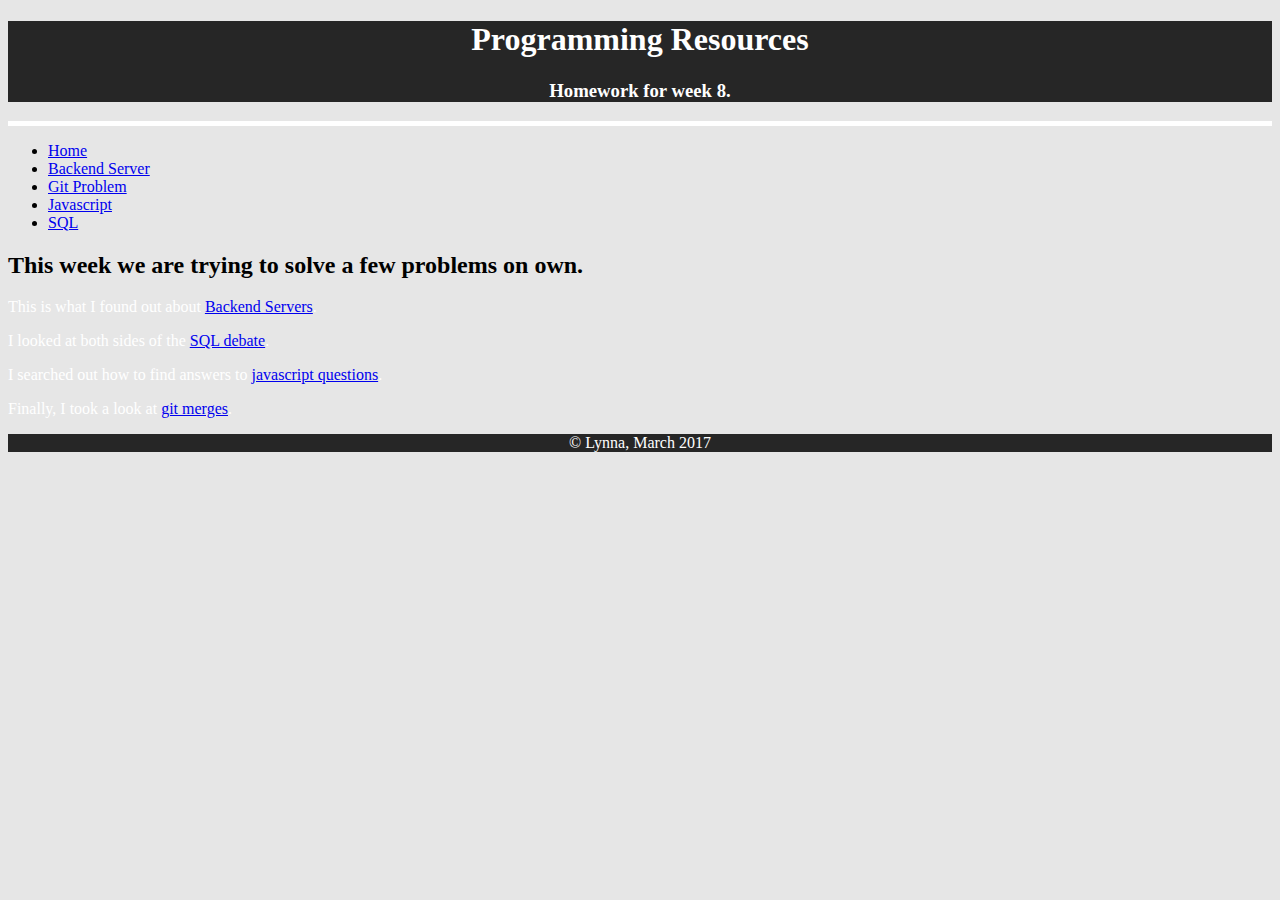
<file: index.html>
<!DOCTYPE html>
<html>
<head>
    <title>Programming Resources</title>
    <link rel="stylesheet" type="text/css" href="styling.css">
</head>
<body>
    <header>
        <h1>Programming Resources</h1>
        <h3>Homework for week 8.</h3>
    </header>

    <nav class="navbar navbar-default">
        <div class="container-fluid">
        <ul class="nav navbar-nav">
            <li class="active"><a href="index.html">Home</a></li>
            <li><a href="backend_server.html">Backend Server</a></li>
            <li><a href="git_problem.html">Git Problem</a></li>
            <li><a href="javascript.html">Javascript</a></li>
            <li><a href="sql.html">SQL</a></li>
            </ul>
        </div>
    </nav>

    <main>
        <h2>This week we are trying to solve a few problems on own.</h2>
         <p>This is what I found out about <a href="backend_server.html">Backend Servers</a>.</p>
         <p>I looked at both sides of the <a href="sql.html">SQL debate</a>.</p>
         <p>I searched out how to find answers to <a href="javascript.html">javascript questions</a>.</p>
         <p>Finally, I took a look at <a href="git_merge.html">git merges</a>.</p>
    </main>

    <footer>
        <p>&copy; Lynna, March 2017</p>
    </footer>

</body>
</html>
</file>
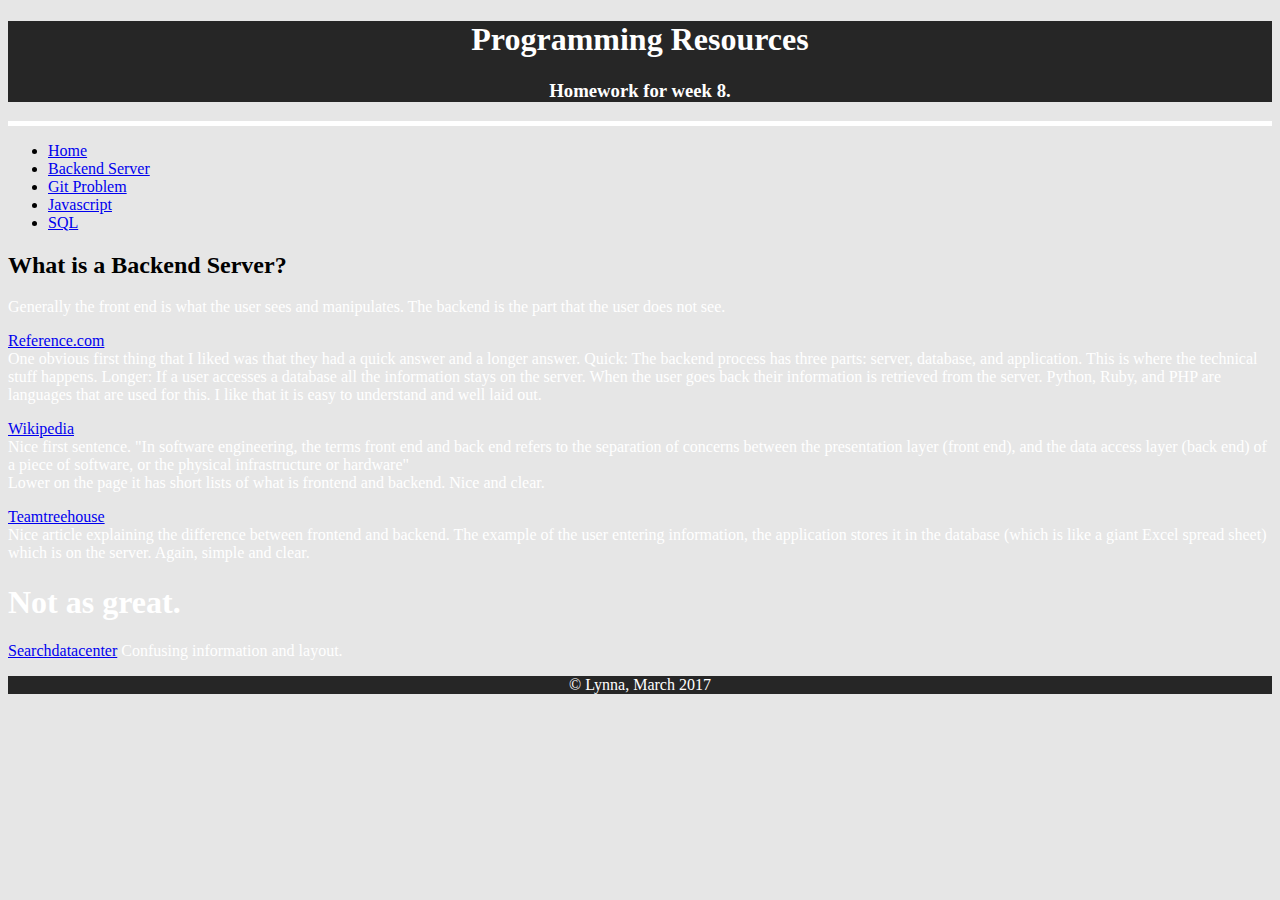
<file: backend_server.html>
<!DOCTYPE html>
<html>
<head>
    <title>Programming Resources</title>
    <link rel="stylesheet" type="text/css" href="styling.css">
</head>

<body>
    <header>
        <h1>Programming Resources</h1>
        <h3>Homework for week 8.</h3>
    </header>

    <nav class="navbar navbar-default">
        <div class="container-fluid">
        <ul class="nav navbar-nav">
            <li class="active"><a href="index.html">Home</a></li>
            <li><a href="backend_server.html">Backend Server</a></li>
            <li><a href="git_problem.html">Git Problem</a></li>
            <li><a href="javascript.html">Javascript</a></li>
            <li><a href="sql.html">SQL</a></li>
            </ul>
        </div>
    </nav>

    <main>
        <h2>What is a Backend Server?</h2>
        <p>Generally the front end is what the user sees and manipulates. The backend is the part that the user does not see.</p>
        
        <p><a href="https://www.reference.com/technology/back-end-server-d4d0f1b851cd7424">Reference.com</a> </br>
        One obvious first thing that I liked was that they had a quick answer and a longer answer. Quick: The backend process has three parts: server, database, and application. This is where the technical stuff happens. Longer: If a user accesses a database all the information stays on the server. When the user goes back their information is retrieved from the server. Python, Ruby, and PHP are languages that are used for this. I like that it is easy to understand and well laid out.<p>
        
        <p><a href="https://en.wikipedia.org/wiki/Front_and_back_ends">Wikipedia</a> </br>
        Nice first sentence. "In software engineering, the terms front end and back end refers to the separation of concerns between the presentation layer (front end), and the data access layer (back end) of a piece of software, or the physical infrastructure or hardware"</br>
        Lower on the page it has short lists of what is frontend and backend. Nice and clear.</p>
        
        <p><a href="http://blog.teamtreehouse.com/i-dont-speak-your-language-frontend-vs-backend">Teamtreehouse</a> </br>
        Nice article explaining the difference between frontend and backend. The example of the user entering information, the application stores it in the database (which is like a giant Excel spread sheet) which is on the server. Again, simple and clear.</p>
        
        <h1>Not as great.</h1>
        <p><a href="http://searchdatacenter.techtarget.com/definition/back-end">Searchdatacenter</a> Confusing information and layout.</p>
    </main>

    <footer>
        <p>&copy; Lynna, March 2017</p>
    </footer>

</body>
</html>
</file>
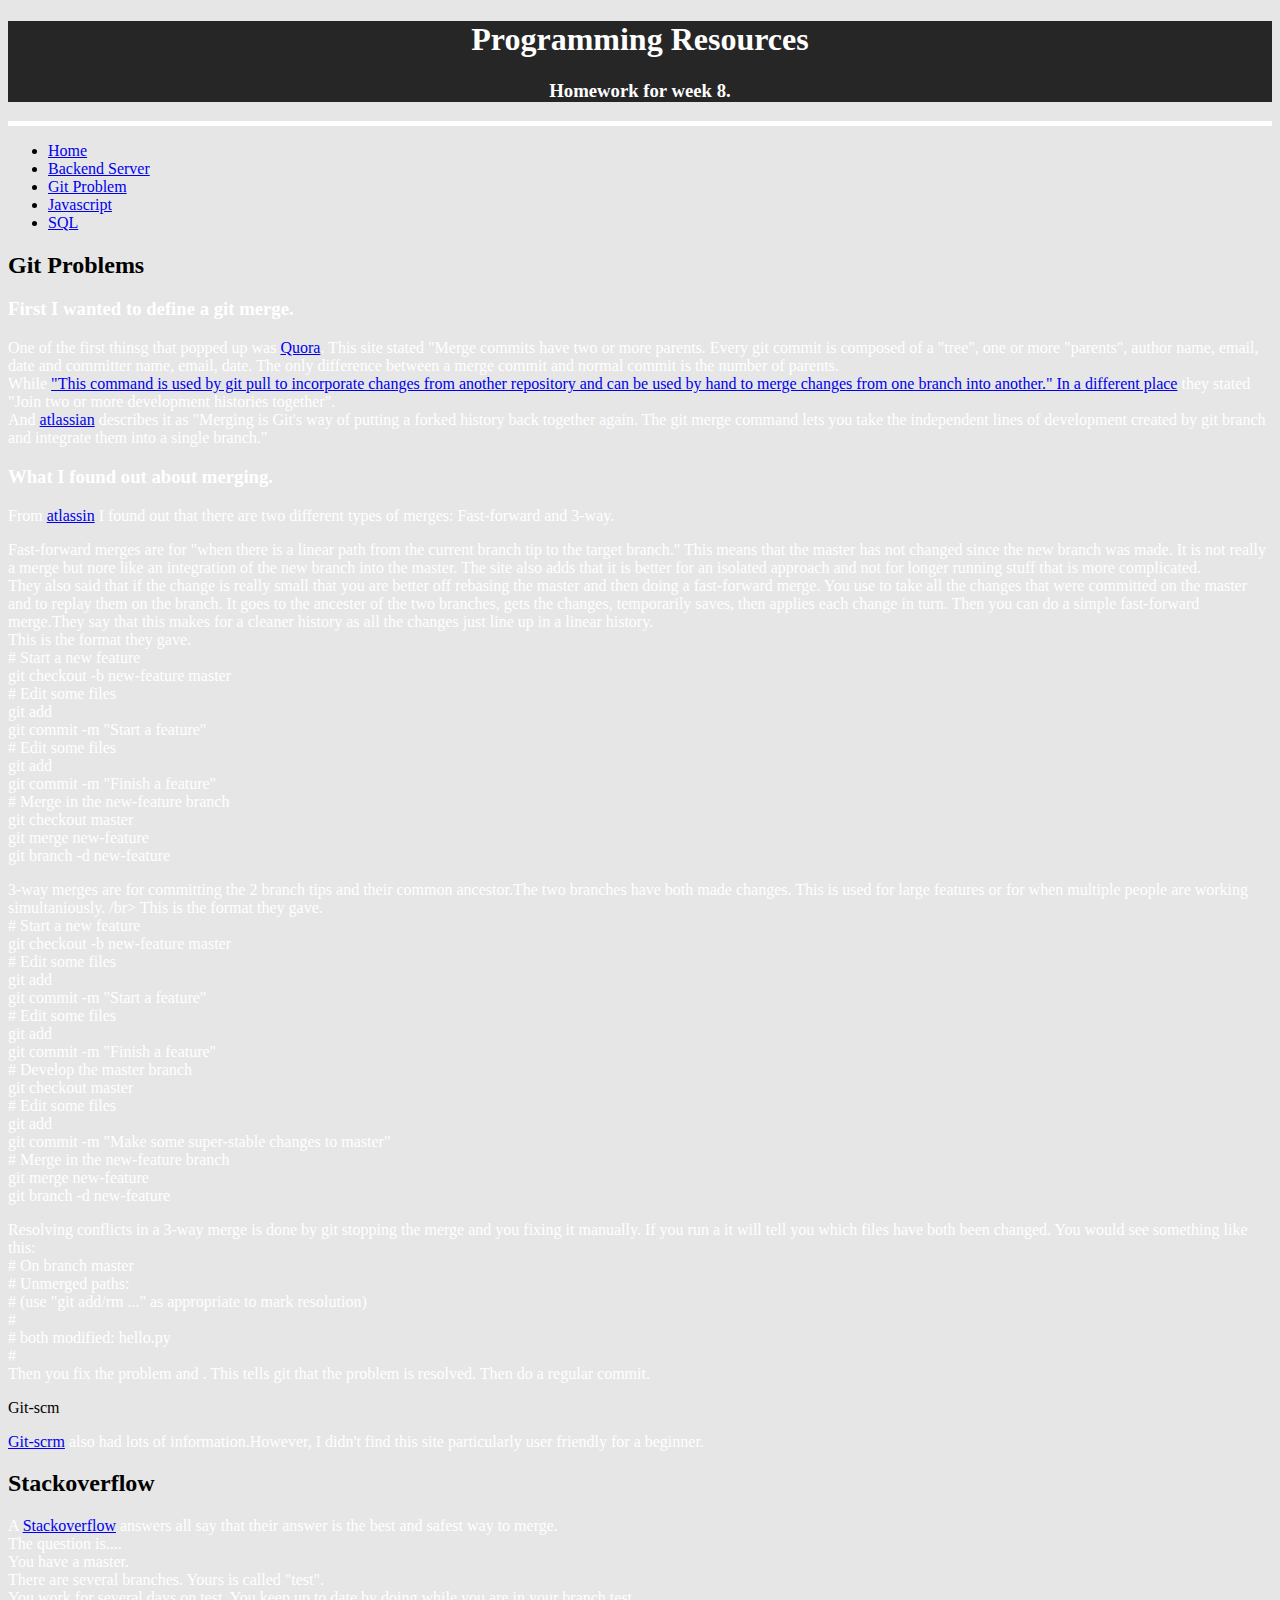
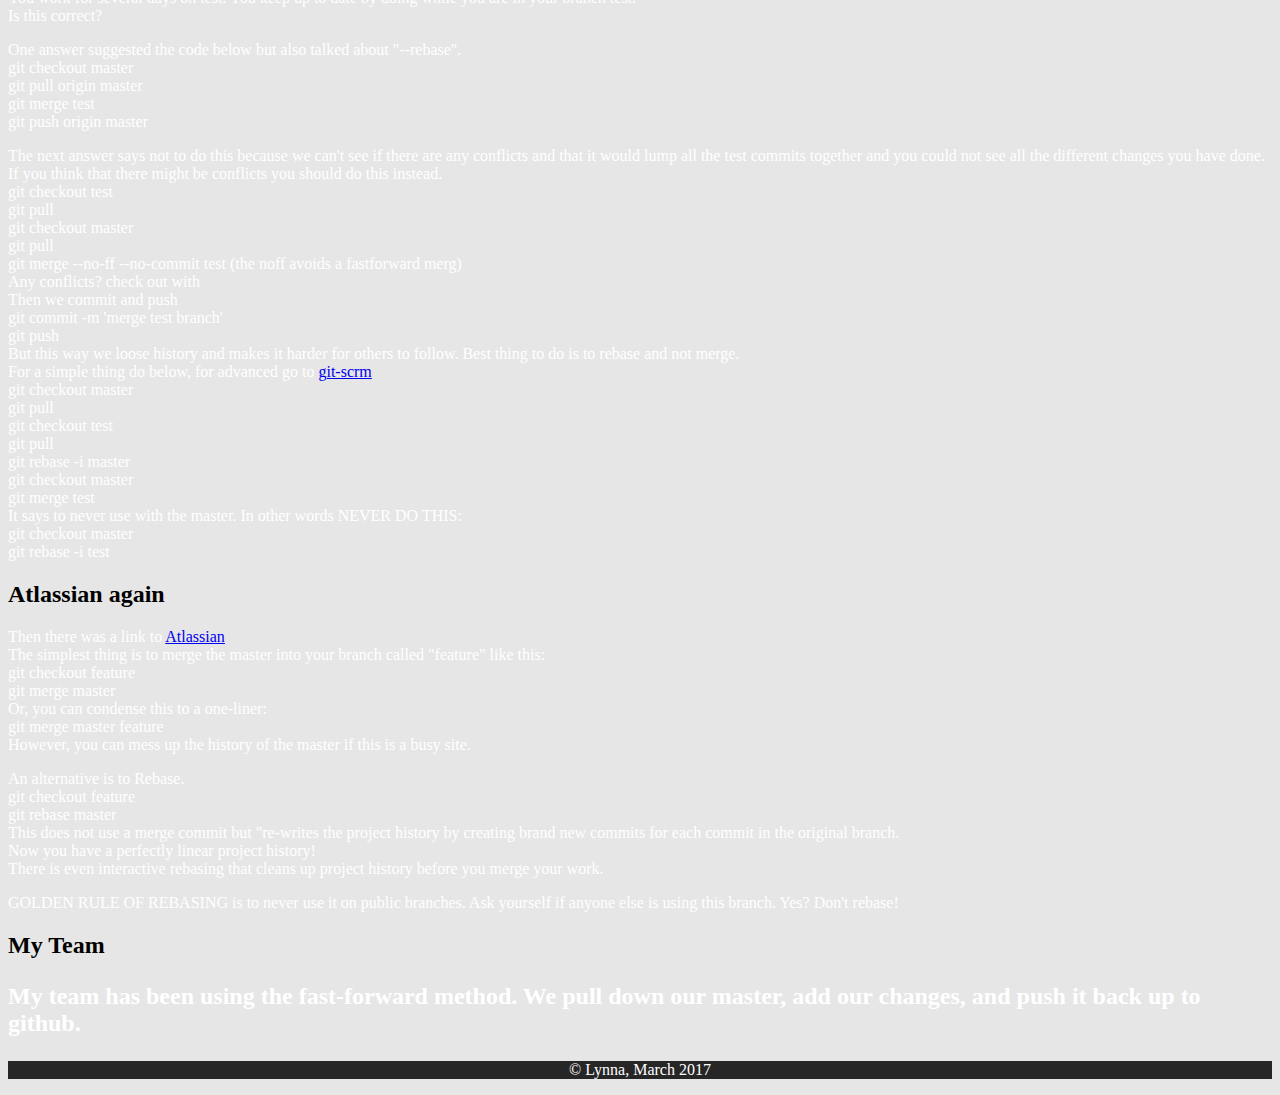
<file: git_problem.html>
<!DOCTYPE html>
<html>
<head>
    <title>Programming Resources</title>
    <link rel="stylesheet" type="text/css" href="styling.css">
</head>

<body>
    <header>
        <h1>Programming Resources</h1>
        <h3>Homework for week 8.</h3>
    </header>

    <nav class="navbar navbar-default">
        <div class="container-fluid">
        <ul class="nav navbar-nav">
            <li class="active"><a href="index.html">Home</a></li>
            <li><a href="backend_server.html">Backend Server</a></li>
            <li><a href="git_problem.html">Git Problem</a></li>
            <li><a href="javascript.html">Javascript</a></li>
            <li><a href="sql.html">SQL</a></li>
            </ul>
        </div>
    </nav>

    <main>
        <h2>Git Problems</h2>
        <h3>First I wanted to define a git merge.</h3>
        <p>One of the first thinsg that popped up was <a href="https://www.quora.com/How-does-Git-merge-work">Quora</a>. This site stated "Merge commits have two or more parents. Every git commit is composed of a "tree", one or more "parents", author name, email, date and committer name, email, date. The only difference between a merge commit and normal commit is the number of parents.</br>
        While <a href="https://git-scm.com/docs/git-merge">"This command is used by git pull to incorporate changes from another repository and can be used by hand to merge changes from one branch into another." In a <a href="https://github.com/LynnaS/programming_resources/edit/master/git_problem">different place</a> they stated "Join two or more development histories together".</br>
        And <a href="https://www.atlassian.com/git/tutorials/git-merge">atlassian</a> describes it as "Merging is Git's way of putting a forked history back together again. The git merge command lets you take the independent lines of development created by git branch and integrate them into a single branch."</p>
        
        <h3>What I found out about merging.</h3>
        <p>From <a href="https://www.atlassian.com/git/tutorials/git-merge">atlassin</a> I found out that there are two different types of merges: Fast-forward and 3-way.</p>
        <p>Fast-forward merges are for "when there is a linear path from the current branch tip to the target branch." This means that the master has not changed since the new branch was made. It is not really a merge but nore like an integration of the new branch into the master. The site also adds that it is better for an isolated approach and not for longer running stuff that is more complicated.</br>
        They also said that if the change is really small that you are better off rebasing the master and then doing a fast-forward merge. You use <git rebase master> to take all the changes that were committed on the master and to replay them on the branch. It goes to the ancester of the two branches, gets the changes, temporarily saves, then applies each change in turn. Then you can do a simple fast-forward merge.They say that this makes for a cleaner history as all the changes just line up in a linear history.</br>
        This is the format they gave.</br>
            # Start a new feature</br>
            git checkout -b new-feature master</br>
            # Edit some files</br>
            git add <file></br>
            git commit -m "Start a feature"</br>
            # Edit some files</br>
            git add <file></br>
            git commit -m "Finish a feature"</br>
            # Merge in the new-feature branch</br>
            git checkout master</br>
            git merge new-feature</br>
            git branch -d new-feature</p>
            
          <p>3-way merges are for committing the 2 branch tips and their common ancestor.The two branches have both made changes. This is used for large features or for when multiple people are working simultaniously. /br>
          This is the format they gave.</br>
            # Start a new feature</br>
            git checkout -b new-feature master</br>
            # Edit some files</br>
            git add <file></br>
            git commit -m "Start a feature"</br>
            # Edit some files</br>
            git add <file></br>
            git commit -m "Finish a feature"</br>
            # Develop the master branch</br>
            git checkout master</br>
            # Edit some files</br>
            git add <file></br>
            git commit -m "Make some super-stable changes to master"</br>
            # Merge in the new-feature branch</br>
            git merge new-feature</br>
            git branch -d new-feature</p>
            
         <p>Resolving conflicts in a 3-way merge is done by git stopping the merge and you fixing it manually. If you run a <git status> it will tell you which files have both been changed. You would see something like this:</br>
            # On branch master</br>
            # Unmerged paths:</br>
            # (use "git add/rm ..." as appropriate to mark resolution)</br>
            #</br>
            # both modified: hello.py</br>
            #</br>
            Then you fix the problem and <git add theconflictedfileorfiles>. This tells git that the problem is resolved. Then do a regular commit.</p
        
        <h2>Git-scm</h2>
        <p><a href="https://git-scm.com/book/en/v2/Git-Branching-Basic-Branching-and-Merging">Git-scrm</a> also had lots of information.However, I didn't find this site particularly user friendly for a beginner.</p>

        <h2>Stackoverflow</h2>
        <p>A <a href="http://stackoverflow.com/questions/5601931/best-and-safest-way-to-merge-a-git-branch-into-master">Stackoverflow</a> answers all say that their answer is the best and safest way to merge. </br>
        The question is....</br>
        You have a master.</br>
        There are several branches. Yours is called "test".</br>
        You work for several days on test. You keep up to date by doing <git pull origin master> while you are in your branch test. </br>
        Is this correct?</p>

        <p>One answer suggested the code below but also talked about "--rebase".</br>
            git checkout master</br>
            git pull origin master</br>
            git merge test</br>
            git push origin master</p>

         <p>The next answer says not to do this because we can't see if there are any conflicts and that it would lump all the test commits together and you could not see all the different changes you have done. If you think that there might be conflicts you should do this instead.</br>
                git checkout test</br>
                git pull </br>
                git checkout master</br>
                git pull</br>
                git merge --no-ff --no-commit test       (the noff avoids a fastforward merg)</br>
                Any conflicts? check out with <git status></br>
            Then we commit and push</br>
                git commit -m 'merge test branch'</br>
                git push</br>
            But this way we loose history and makes it harder for others to follow. Best thing to do is to rebase and not merge.</br>
            For a simple thing do below, for advanced go to <a href="http://git-scm.com/book/en/v2/Git-Branching-Rebasing">git-scrm</a></br>
                git checkout master</br>
                git pull</br>
                git checkout test</br>
                git pull</br>
                git rebase -i master</br>
                git checkout master</br>
                git merge test</br>
            It says to never use with the master. In other words NEVER DO THIS:</br>
                git checkout master</br>
                git rebase -i test</p>

            <h2>Atlassian again</h2>
            <p>Then there was a link to <a href="https://www.atlassian.com/git/tutorials/merging-vs-rebasing">Atlassian</a></br>
            The simplest thing is to merge the master into your branch called "feature" like this:</br>
                git checkout feature</br>
                git merge master</br>
            Or, you can condense this to a one-liner:</br>
                git merge master feature</br>
            However, you can mess up the history of the master if this is a busy site.
            </p>
            <p>An alternative is to Rebase.</br>
                git checkout feature</br>
                git rebase master</br>
            This does not use a merge commit but "re-writes the project history by creating brand new commits for each commit in the original branch.</br>
            Now you have a perfectly linear project history!</br>
            There is even interactive rebasing that cleans up project history before you merge your work.</p>

        <p>GOLDEN RULE OF REBASING is to never use it on public branches. Ask yourself if anyone else is using this branch. Yes? Don't rebase!</p>
        
        <h2>My Team<h/2>
        <p>My team has been using the fast-forward method. We pull down our master, add our changes, and push it back up to github.</p>
        
    </main>
        
    </main>

    <footer>
        <p>&copy; Lynna, March 2017</p>
    </footer>

</body>
</html>
</file>
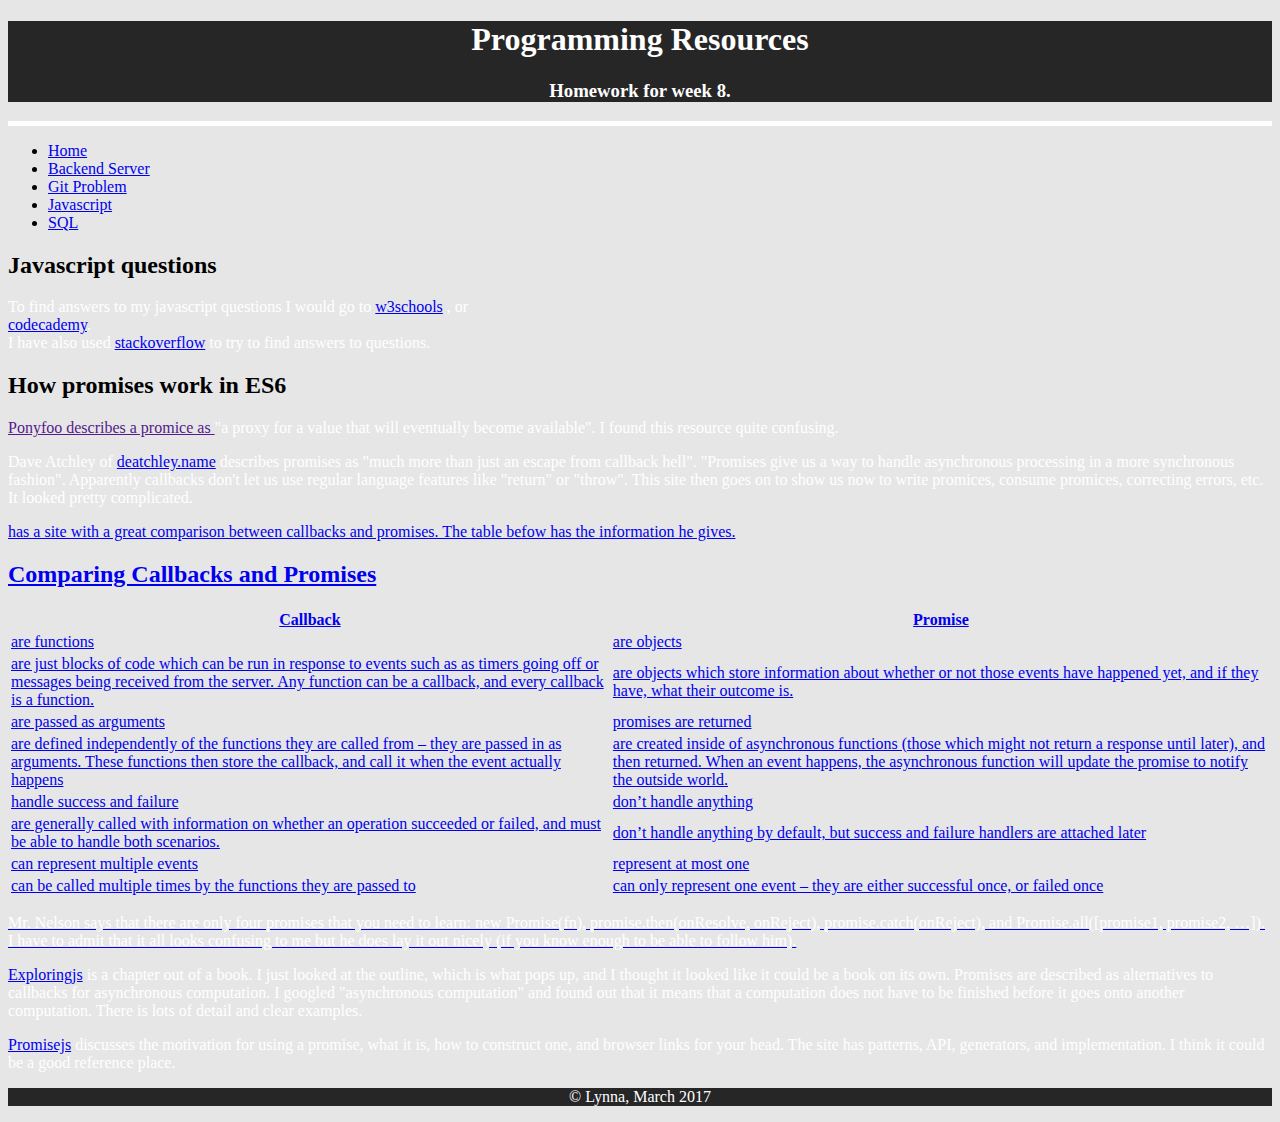
<file: javascript.html>
<!DOCTYPE html>
<html>
<head>
    <title>Programming Resources</title>
    <link rel="stylesheet" type="text/css" href="styling.css">
</head>

<body>
    <header>
        <h1>Programming Resources</h1>
        <h3>Homework for week 8.</h3>
    </header>

    <nav class="navbar navbar-default">
        <div class="container-fluid">
        <ul class="nav navbar-nav">
            <li class="active"><a href="index.html">Home</a></li>
            <li><a href="backend_server.html">Backend Server</a></li>
            <li><a href="git_problem.html">Git Problem</a></li>
            <li><a href="javascript.html">Javascript</a></li>
            <li><a href="sql.html">SQL</a></li>
            </ul>
        </div>
    </nav>

    <main>
        <h2>Javascript questions</h2>
        
        <p>To find answers to my javascript questions I would go to <a href="https://www.w3schools.com/js/">w3schools</a> , or </br>
        <a href="https://www.javascript.com/learn/javascript/functions>javascript.com</a> in their 'learn' area.</br>
        I have been studying with <a href="https://www.codecademy.com/learn/javascript">codecademy</a>.</br>
        I have also used <a href="http://stackoverflow.com/questions/tagged/javascript">stackoverflow</a> to try to find answers to questions.</p>
    
        <h2>How promises work in ES6</h2>
        
        <p><a href="">Ponyfoo describes a promice as </a>"a proxy for a value that will eventually become available". I found this resource quite confusing.</p>
        
        <p>Dave Atchley of <a href="http://www.datchley.name/es6-promises/">deatchley.name</a> describes promises as "much more than just an escape from callback hell". "Promises give us a way to handle asynchronous processing in a more synchronous fashion". Apparently callbacks don't let us use regular language features like "return" or "throw". This site then goes on to show us now to write promices, consume promices, correcting errors, etc. It looked pretty complicated.</p>
    
        <p><a href="http://jamesknelson.com/grokking-es6-promises-the-four-functions-you-need-to-avoid-callback-hell/"<James Nelson</a> has a site with a great comparison between callbacks and promises. The table befow has the information he gives.
         <div class="container">
            <h2>Comparing Callbacks and Promises</h2>            
            <table class="table">
                <thead>
                    <tr>
                        <th>Callback</th>
                        <th>Promise</th>
                    </tr>
                </thead>

                <tbody>
                    <tr>
                        <td>are functions</td>
                        <td>are objects</td>
                    </tr>
                    <tr>
                        <td>are just blocks of code which can be run in response to events such as as timers going off or messages being received from the server. Any function can be a callback, and every callback is a function.</td>
                        <td>are objects which store information about whether or not those events have happened yet, and if they have, what their outcome is.</td>
                    </tr>
                    <tr>
                        <td>are passed as arguments</td>
                        <td>promises are returned</td>
                    </tr>
                    <tr>
                        <td>are defined independently of the functions they are called from – they are passed in as arguments. These functions then store the callback, and call it when the event actually happens</td>
                        <td>are created inside of asynchronous functions (those which might not return a response until later), and then returned. When an event happens, the asynchronous function will update the promise to notify the outside world.</td>
                    </tr>
                    <tr>
                        <td>handle success and failure</td>
                        <td>don’t handle anything</td>
                    </tr>
                    <tr>
                        <td>are generally called with information on whether an operation succeeded or failed, and must be able to handle both scenarios.</td>
                        <td>don’t handle anything by default, but success and failure handlers are attached later</td>
                    </tr>
                    <tr>
                        <td>can represent multiple events</td>
                        <td>represent at most one</td>
                    </tr>
                    <tr>
                        <td>can be called multiple times by the functions they are passed to</td>
                        <td>can only represent one event – they are either successful once, or failed once</td>
                    </tr>
                </tbody>
            </table>
        </div>
        
        <p>Mr. Nelson says that there are only four promises that you need to learn: new Promise(fn), promise.then(onResolve, onReject), promise.catch(onReject), and Promise.all([promise1, promise2, …]). I have to admit that it all looks confusing to me but he does lay it out nicely (if you know enough to be able to follow him).</p>
        
        <p><a href="http://exploringjs.com/es6/ch_promises.html">Exploringjs</a> is a chapter out of a book. I just looked at the outline, which is what pops up, and I thought it looked like it could be a book on its own. Promises are described as alternatives to callbacks for asynchronous computation. I googled "asynchronous computation" and found out that it means that a computation does not have to be finished before it goes onto another computation. There is lots of detail and clear examples.</p>
        
        <p><a href="https://www.promisejs.org/">Promisejs</a> discusses the motivation for using a promise, what it is, how to construct one, and browser links for your head. The site has patterns, API, generators, and implementation. I think it could be a good reference place.</p>
       
    </main>

    <footer>
        <p>&copy; Lynna, March 2017</p>
    </footer>

</body>
</html>
</file>
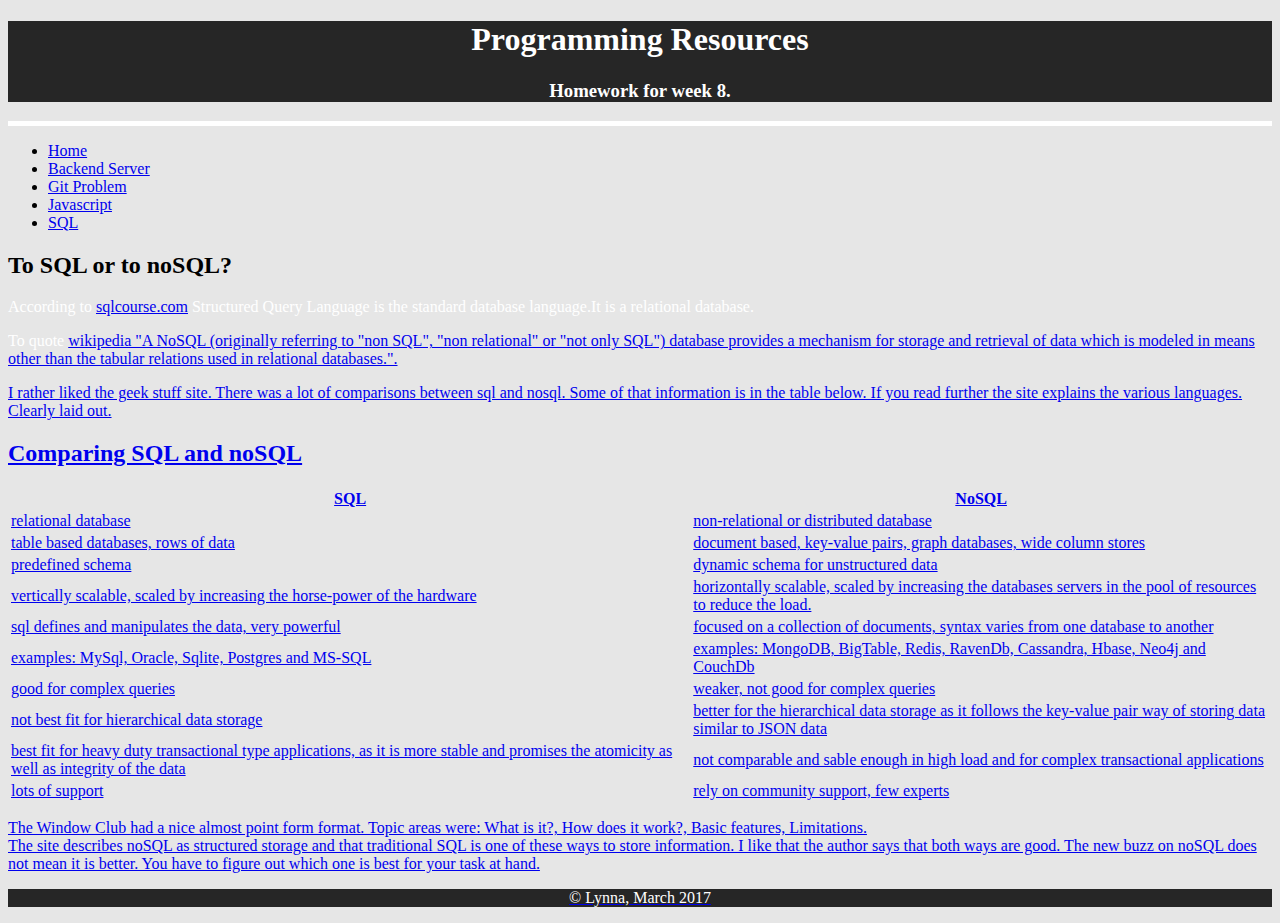
<file: sql.html>
<!DOCTYPE html>
<html>
<head>
    <title>Programming Resources</title>
    <link rel="stylesheet" type="text/css" href="styling.css">
</head>

<body>
    <header>
        <h1>Programming Resources</h1>
        <h3>Homework for week 8.</h3>
    </header>

    <nav class="navbar navbar-default">
        <div class="container-fluid">
        <ul class="nav navbar-nav">
            <li class="active"><a href="index.html">Home</a></li>
            <li><a href="backend_server.html">Backend Server</a></li>
            <li><a href="git_problem.html">Git Problem</a></li>
            <li><a href="javascript.html">Javascript</a></li>
            <li><a href="sql.html">SQL</a></li>
            </ul>
        </div>
    </nav>

    <main>
        <h2>To SQL or to noSQL?</h2>

        <p>According to <a href="www.sqlcourse.com/intro.html">sqlcourse.com</a> Structured Query Language is the standard database language.It is a relational database.</p>
        <p>To quote <a href="https://en.wikipedia.org/wiki/NoSQL"</a> wikipedia "A NoSQL (originally referring to "non SQL", "non relational" or "not only SQL") database provides a mechanism for storage and retrieval of data which is modeled in means other than the tabular relations used in relational databases.".</p>

        <p>I rather liked <a href="http://www.thegeekstuff.com/2014/01/sql-vs-nosql-db/?utm_source=tuicool"</a> the geek stuff site. There was a lot of comparisons between sql and nosql. Some of that information is in the table below. If you read further the site explains the various languages. Clearly laid out.</p>
        
        <p>
         <div class="container">
            <h2>Comparing SQL and noSQL</h2>            
            <table class="table">
                <thead>
                    <tr>
                        <th>SQL</th>
                        <th>NoSQL</th>
                    </tr>
                </thead>

                <tbody>
                    <tr>
                        <td>relational database</td>
                        <td>non-relational or distributed database</td>
                    </tr>
                    <tr>
                        <td>table based databases, rows of data</td>
                        <td>document based, key-value pairs, graph databases, wide column stores</td>
                    </tr>
                    <tr>
                        <td>predefined schema</td>
                        <td>dynamic schema for unstructured data</td>
                    </tr>
                    <tr>
                        <td>vertically scalable, scaled by increasing the horse-power of the hardware</td>
                        <td>horizontally scalable, scaled by increasing the databases servers in the pool of resources to reduce the load.</td>
                    </tr>
                    <tr>
                        <td>sql defines and manipulates the data, very powerful</td>
                        <td>focused on a collection of documents, syntax varies from one database to another</td>
                    </tr>
                    <tr>
                        <td>examples: MySql, Oracle, Sqlite, Postgres and MS-SQL</td>
                        <td>examples: MongoDB, BigTable, Redis, RavenDb, Cassandra, Hbase, Neo4j and CouchDb</td>
                    </tr>
                    <tr>
                        <td>good for complex queries</td>
                        <td>weaker, not good for complex queries</td>
                    </tr>
                    <tr>
                        <td>not best fit for hierarchical data storage</td>
                        <td>better for the hierarchical data storage as it follows the key-value pair way of storing data similar to JSON data</td>
                    </tr>
                    <tr>
                        <td>best fit for heavy duty transactional type applications, as it is more stable and promises the atomicity as well as integrity of the data</td>
                        <td>not comparable and sable enough in high load and for complex transactional applications</td>
                    </tr>
                    <tr>
                        <td>lots of support</td>
                        <td>rely on community support, few experts</td>
                    </tr>
      
                </tbody>
            </table>
        </div>

        <p><a href="http://www.thewindowsclub.com/difference-sql-nosql-comparision"</a>The Window Club had a nice almost point form format. Topic areas were: What is it?, How does it work?, Basic features, Limitations.</br>
        The site describes noSQL as structured storage and that traditional SQL is one of these ways to store information. I like that the author says that both ways are good. The new buzz on noSQL does not mean it is better. You have to figure out which one is best for your task at hand.</p>

    </main>


    <footer>
        <p>&copy; Lynna, March 2017</p>
    </footer>

</body>
</html>
</file>
<file: styling.css>
body {
  background-color: #e6e6e6 ;
}
header, footer {
  background-color: #262626; 
  text-align: center;
}
header, h1, h3 {
  color:#ffffff; 
}
footer, p {
  color:  #ffffff;
}
.navbar {
  background-color: 262626;
  border-top: 5px solid #ffffff;
}
main {
  color: black;
}
</file>
